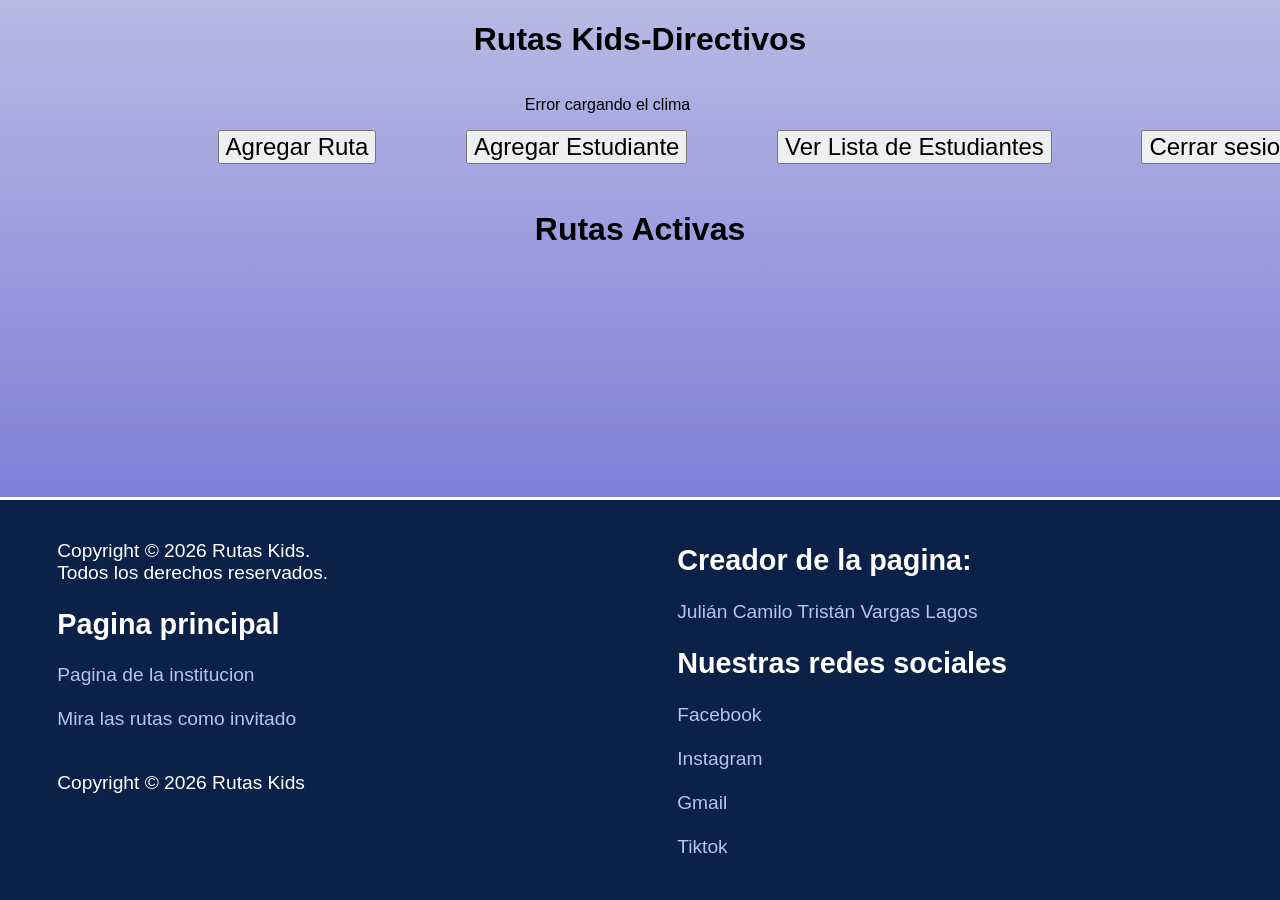
<file: HTML/index.html>
<!DOCTYPE html>
<html lang="es">

<head>
    <meta charset="UTF-8">
    <meta name="viewport" content="width=device-width, initial-scale=1.0">
    <link rel="stylesheet" href="../CSS/style.css">
    <title>Rutas Kids</title>
</head>

<body>
    <h1>Rutas Kids-Directivos</h1>

    <div id="clima">
        Cargando clima...
    </div>
    <div id="acciones">
        <button id="AgregarRuta">Agregar Ruta</button>
        <button id="AgregarEstudiantes">Agregar Estudiante</button>
        <button id="VerEstudiantes">Ver Lista de Estudiantes</button>        
        <button><a href="indexLog.html">Cerrar sesion</a> </button>
    </div>

    <div id="bodyR">

        <div id="modalRuta" class="modal">
            <div class="modal-content">
                <h2>Agregar/Editar Ruta</h2>
                <form id="formRuta">
                    <input type="text" id="nombreRuta" placeholder="Nombre de la Ruta" required>
                    <input type="time" id="hora" required>
                    <input type="text" id="conductor" placeholder="Conductor" required>
                    <button type="submit">Guardar</button>
                    <button type="button" class="cerrar">Cancelar</button>
                </form>
            </div>
        </div>
        <div id="modalEstudiante" class="modal">
            <div class="modal-content">
                <h2>Agregar/Editar Estudiante</h2>
                <form id="formEstudiante">
                    <input type="text" id="nombre" placeholder="Nombre" required>
                    <input type="email" id="email" placeholder="Email" required>
                    <input type="text" id="grado" placeholder="Grado" required>
                    <input type="text" id="direccion" placeholder="Dirección" required>
                    <input type="text" id="acudiente" placeholder="Acudiente" required>
                    <input type="number" id="telefono" placeholder="Teléfono" required>
                    <button type="submit">Guardar</button>
                    <button type="button" class="cerrar">Cancelar</button>
                </form>
            </div>
        </div>
        <div id="rutas">
            <h1 id="titulo">Rutas Activas</h1>
        </div>
        <div id="listaEstudiantes" class="modal">
            <div class="modal-content">
                <div class="footer-modal">
                    <button type="button" class="cerrar">Cerrar</button>
                </div>
                <h2>Estudiantes</h2>
                <div id="contenedorEstudiantes"></div>

            </div>
        </div>
    </div>
    <footer>
        <div id="PrimerLado">
            <p>Copyright © 2026 Rutas Kids. <br> Todos los derechos reservados.</p>
            <h2>Pagina principal</h2>
            <a href="proximamente.html">Pagina de la institucion</a>
            <br><br>
            <a href="indexV.html">Mira las rutas como invitado</a>
            <br><br>
            <p>Copyright © 2026 Rutas Kids</p>
        </div>
        <div id="SegundoLado">
            <h2>Creador de la pagina:</h2>
            <a href="../PortafolioJulian/index.html" target="_blank">Julián Camilo Tristán Vargas Lagos</a>
            <h2>Nuestras redes sociales</h2>
            <a href="">Facebook</a><br><br>
            <a href="" target="_blank">Instagram</a><br><br>
            <a href="https://mail.google.com/mail/?view=cm&fs=1&to=tristanlagos2025@gmail.com&su=Asunto+del+Mensaje"
                target="_blank">Gmail</a><br><br>
            <a href="" target="_blank">Tiktok</a><br><br>
        </div>
    </footer>
    <script src="../JS/app.js"></script>
</body>

</html>
</file>
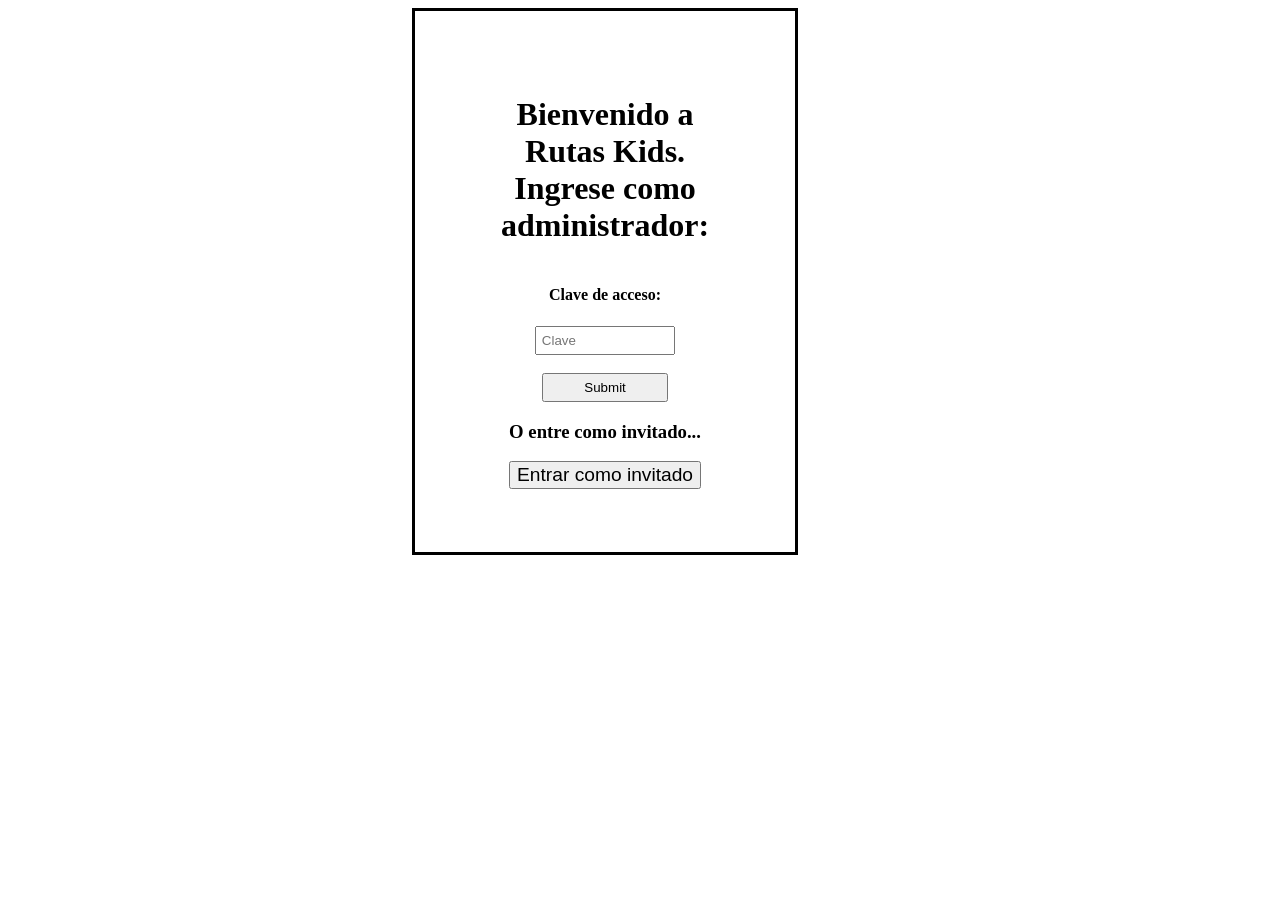
<file: HTML/indexLog.html>
<!DOCTYPE html>
<html lang="es">
<head>
    <meta charset="UTF-8">
    <meta name="viewport" content="width=device-width, initial-scale=1.0">
    <title>Pagina de logeo</title>
    <link rel="stylesheet" href="../CSS/log.css">
</head>
<body>
    <form>
        <h1> Bienvenido a Rutas Kids. <br>Ingrese como administrador:</h1>
        <h4>Clave de acceso:</h4>
        <input id="contraseña" type="password" required placeholder="Clave"> 
        <br><input type="submit">
        
        <h3>O entre como invitado...</h3>
        <button><a href="indexV.html">Entrar como invitado</a></button>
    </form>

    <div id="modal" class="modal">
            <div class="modal-content">
                <form id="cargando">
                    <h2> Cargando...</h>
                </form>
            </div>
        </div>
<script src="../JS/appLog.js"></script>
</body>
</html>
</file>
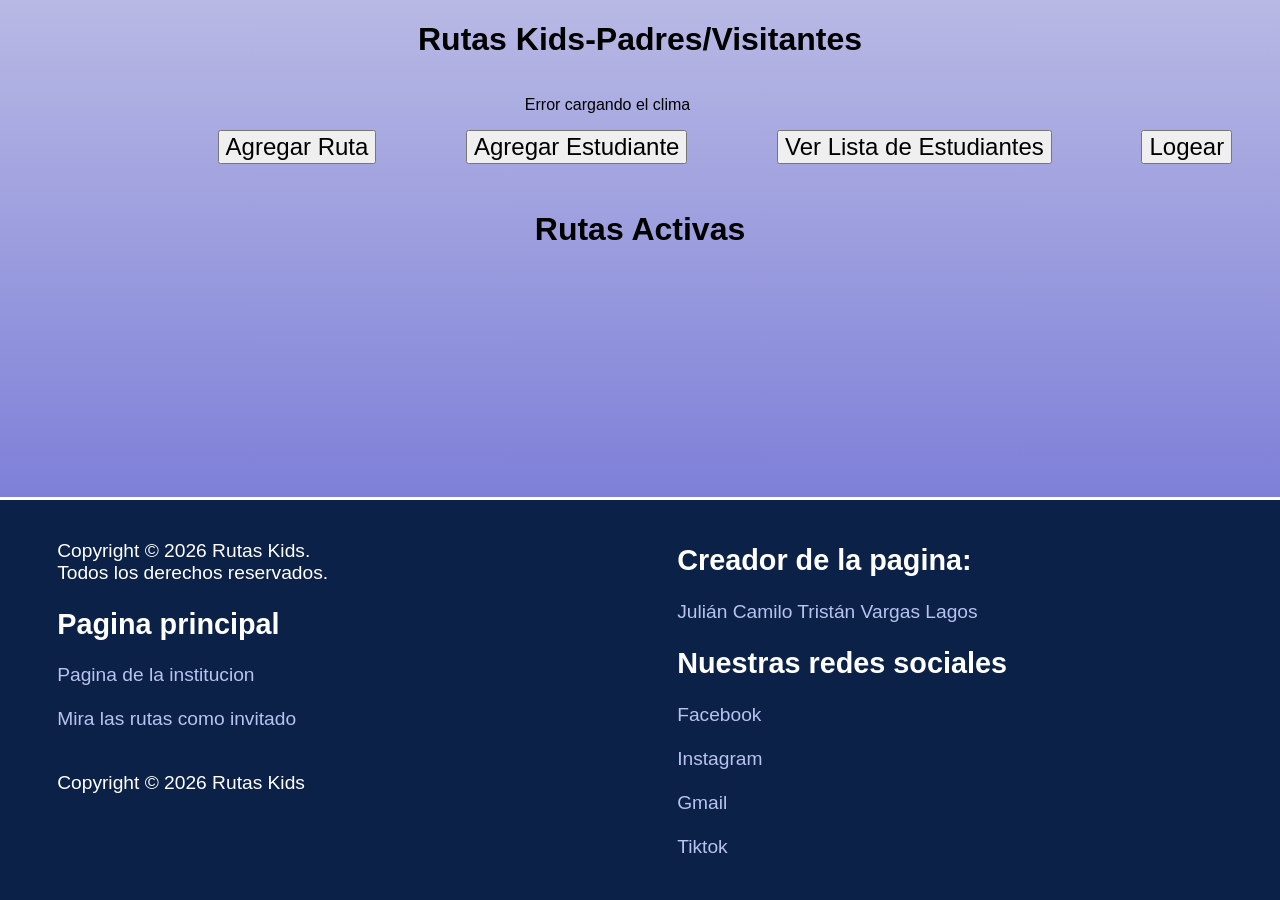
<file: HTML/indexV.html>
<!DOCTYPE html>
<html lang="es">

<head>
    <meta charset="UTF-8">
    <meta name="viewport" content="width=device-width, initial-scale=1.0">
    <link rel="stylesheet" href="../CSS/style.css">
    <title>Rutas Kids</title>
</head>

<body>
    <h1>Rutas Kids-Padres/Visitantes</h1>

    <div id="clima">
        Cargando clima...
    </div>
    <div id="acciones">
        <button id="AgregarRuta">Agregar Ruta</button>
        <button id="AgregarEstudiantes">Agregar Estudiante</button>
        <button id="VerEstudiantes">Ver Lista de Estudiantes</button>        
        <button> <a href="indexLog.html">Logear </a></button>
    </div>

    <div id="bodyR">

        <div id="modalRuta" class="modal">
            <div class="modal-content">
                <h1>Error 401 <br>
                    No access
                </h1>
                <form id="formRuta">
                    <button type="button" class="cerrar"> Cerrar </button>
                </form>
            </div>
        </div>
        <div id="modalEstudiante" class="modal">
            <div class="modal-content">
                <h1>Error 401 <br>
                    No access
                </h1>
                <form id="formEstudiante">
                    <button type="button" class="cerrar"> Cerrar </button>
                </form>
            </div>
        </div>
        <div id="rutas">
            <h1 id="titulo">Rutas Activas</h1>
        </div>
        <div id="listaEstudiantes" class="modal">
            <div class="modal-content">
                <div class="footer-modal">
                    <button type="button" class="cerrar">Cerrar</button>
                </div>
                <h2>Estudiantes</h2>
                <div id="contenedorEstudiantes"></div>

            </div>
        </div>
    </div>
    <footer>
        <div id="PrimerLado">
            <p>Copyright © 2026 Rutas Kids. <br> Todos los derechos reservados.</p>
            <h2>Pagina principal</h2>
            <a href="proximamente.html">Pagina de la institucion</a>
            <br><br>
            <a href="indexV.html">Mira las rutas como invitado</a>
            <br><br>
            <p>Copyright © 2026 Rutas Kids</p>
        </div>
        <div id="SegundoLado">
            <h2>Creador de la pagina:</h2>
            <a href="../PortafolioJulian/index.html" target="_blank">Julián Camilo Tristán Vargas Lagos</a>
            <h2>Nuestras redes sociales</h2>
            <a href="">Facebook</a><br><br>
            <a href="" target="_blank">Instagram</a><br><br>
            <a href="https://mail.google.com/mail/?view=cm&fs=1&to=tristanlagos2025@gmail.com&su=Asunto+del+Mensaje"
                target="_blank">Gmail</a><br><br>
            <a href="" target="_blank">Tiktok</a><br><br>
        </div>
    </footer>
    <script src="../JS/appV.js"></script>
</body>

</html>
</file>
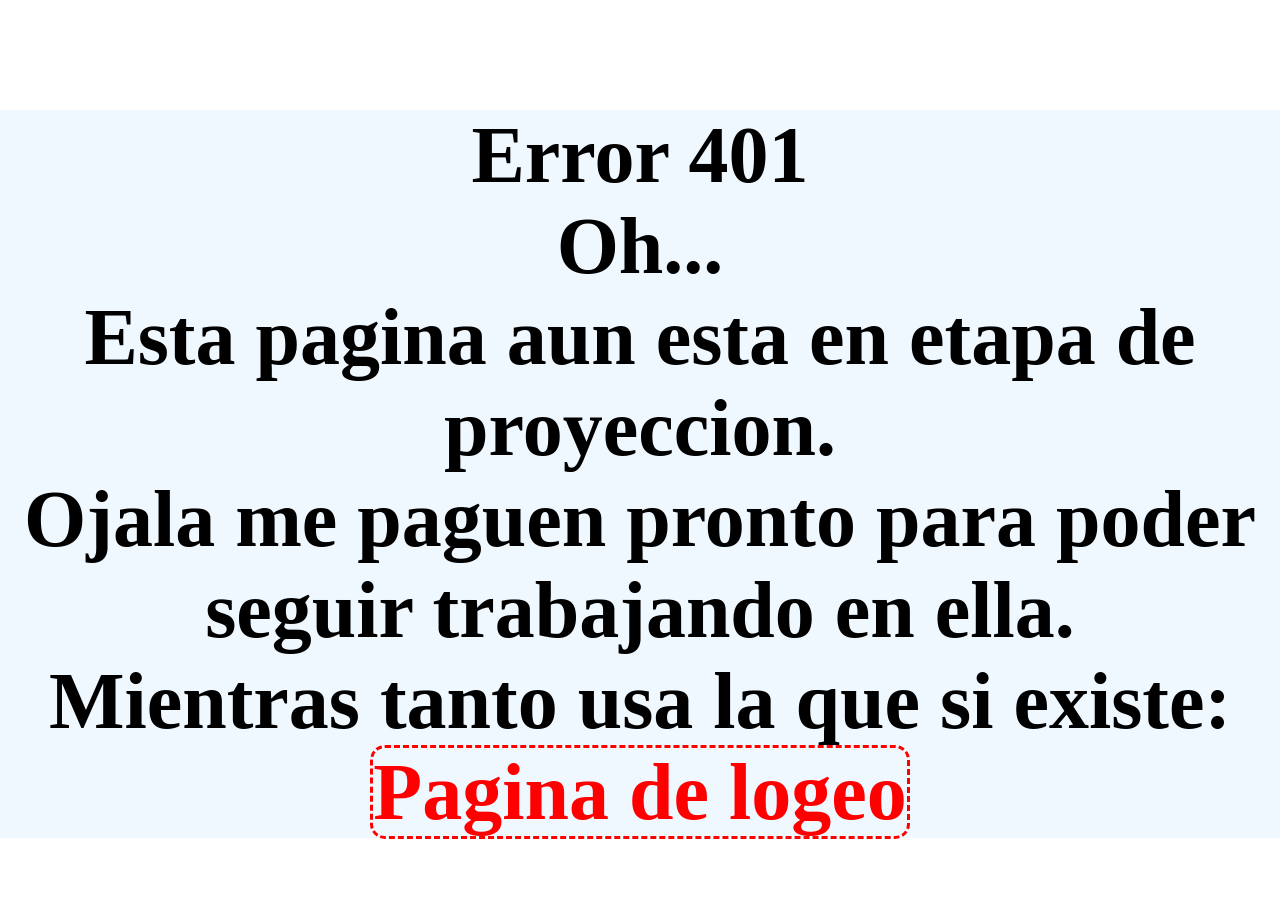
<file: HTML/proximamente.html>
<!DOCTYPE html>
<html lang="es">
<head>
    <meta charset="UTF-8">
    <meta name="viewport" content="width=device-width, initial-scale=1.0">
    <title>Pagina en creacion</title>
    <link rel="stylesheet" href="../CSS/proximamente.css">
</head>
<body>
    <div id="presentacion">
        
    </div>
    <h1>Error 401 <br> Oh... <br>Esta pagina aun esta en etapa de proyeccion.
    <br>Ojala me paguen pronto para poder seguir trabajando en ella.
    <br>Mientras tanto usa la que si existe:<br>
    <a href="indexLog.html"> Pagina de logeo </a>
    </h1>
</body>
</html>
</file>
<file: CSS/style.css>
* {
  box-sizing: border-box;
}
button a{
  text-decoration: none;
  color:black;
}
body {
  margin: 0;
  padding: 0;
  display: flex;
  flex-direction: column;
  min-height: 100vh;
  background-image: linear-gradient(to top, #4f51cf, #b8b9e4);
  background-attachment: fixed;
  font-family: sans-serif;
}

#bodyR {
  flex: 1;
  padding: 2%;
}

#titulo {
  grid-column: span 3;
  text-align: center;
}

.modal.show {
  display: flex;
}

button {
  cursor: pointer;
  transition: 1s;

}

button:hover {
  transform: scale(1.1);
  transition: 1s;
  color: rgba(0, 255, 21, 0.733);
  background-color: black;
}

.ERuta:hover,
.Adelete:hover,
.cerrar:hover {
  color: red;
}

.modal {
  display: none;
  position: fixed;
  inset: 0;
  background: rgba(0, 0, 0, 0.6);
  justify-content: center;
  align-items: center;
}

.modal-content {
  background: white;
  padding: 20px;
  width: 350px;
  box-shadow: 0 10px 30px rgba(0, 0, 0, 0.3);
  max-height: 80vh;
  overflow-y: auto;
}

@keyframes fadeIn {
  from {
    transform: scale(0.9);
    opacity: 0;
  }

  to {
    transform: scale(1);
    opacity: 1;
  }
}

.footer-modal {
  position: sticky;
  top: -3%;
  background: white;
  padding-bottom: 5%;
  padding-top: 5%;
}

.estudiante {
  border: 2px solid #ccc;
  padding: 15px;
  margin-bottom: 5%;
}

#rutas {
  display: grid;
  grid-template-columns: repeat(3, 1fr);
  gap: 20px;
}

.ruta {
  border: 1px solid black;
  text-align: center;
  box-shadow: 0 0 10px 2px black;
  background-image: url(../RecursosGraficos/FondoRuta.jpg);
  background-size: cover;
  overflow: hidden;
}

.ruta button {
  font-size: 100%;
  margin-top: 5%;
}

.estudianteEnRuta {
  display: grid;
  grid-template-columns: repeat(3, 1fr);
  gap: 10px;
  padding: 10px;
  max-height: 400px;
  overflow-y: auto;
}

.asiento {
  border: 2px solid black;
  box-shadow: 0 0 5px 1px black;
  display: flex;
  flex-direction: column;
  justify-content: space-between;
  background-color: rgba(255, 255, 255, 0.8);
  padding: 5px; /* Recomendado para que el checkbox no quede muy pegado */
}

.asiento.ausente {
  background-color: #ffcdd2;
  border-color: #d32f2f;
}

.asiento.presente {
  background-color: #c8e6c9;
  border-color: #388e3c;
}

footer {
  display: flex;
  border-top: 3px solid white;
  background-color: #0B2147;
  color: white;
  width: 100%;
  padding: 20px;
  margin-top: auto;
}

#PrimerLado,
#SegundoLado {
  font-size: 120%;
  width: 50%;
  padding: 0 3%;
}

footer a {
  text-decoration: none;
  color: rgb(184, 195, 239);
}

#acciones {
  display: flex;
}

#acciones button {
  font-size: 100%;
  margin-left: 17%;
  margin-right: -10%;
  font-size: 150%;
}

#clima{
  margin-left: 41%;
}
h1{
  text-align: center;
}

/*Media tableta*/
@media (max-width: 1024px) {

  #titulo {
    grid-column: span 3;
  }

  #rutas {
    display: grid;
    grid-template-columns: repeat(3, 1fr);
    gap: 20px;
  }

  .estudianteEnRuta {
    display: grid;
    grid-template-columns: repeat(2, 1fr);
    gap: 10px;
    padding: 10px;
    max-height: 400px;
    overflow-y: auto;
  }
  .acortar{
    width: 95%;
  }

  footer {
    display: flex;
    border-top: 3px solid white;
    background-color: #0B2147;
    color: white;
    width: 100%;
    padding: 20px;
    margin-top: auto;
  }

  #PrimerLado,
  #SegundoLado {
    font-size: 120%;
    width: 50%;
    padding: 0 3%;
  }

  footer a {
    text-decoration: none;
    color: rgb(184, 195, 239);
  }

  #acciones {
    display: flex;
  }
  #clima{
    margin-left: 30%;
  }
  #acciones button {
    font-size: 100%;
    margin-left: 5%;
    margin-right: 5%;
  }
  h1{
    text-align: center;
  }
}

/*media celular*/
@media (max-width: 480px) {

  #titulo {
    grid-column: span 2;
  }

  #rutas {
    display: grid;
    grid-template-columns: repeat(2, 1fr);
    gap: 20px;
  }

  .estudianteEnRuta {
    display: grid;
    grid-template-columns: repeat(2, 1fr);
    gap: 10px;
    padding: 10px;
    max-height: 400px;
    overflow-y: auto;
  }
  .acortar{
    width: 95%;
  }

  footer {
    display: flex;
    border-top: 3px solid white;
    background-color: #0B2147;
    color: white;
    width: 100%;
    padding: 20px;
    margin-top: auto;
  }

  #PrimerLado,
  #SegundoLado {
    font-size: 120%;
    width: 50%;
    padding: 0 3%;
  }

  footer a {
    text-decoration: none;
    color: rgb(184, 195, 239);
  }

  #acciones {
    display: flex;
  }
  #clima{
    margin-left: 16%;
  }
  #acciones button {
    font-size: 100%;
    margin-left: 1%;
    margin-right: 1%;
  }
  h1{
    text-align: center;
  }
}

/* Media Reloj*/

@media (max-width: 360px) {

  #titulo {
    grid-column: span 1;
  }

  #rutas {
    display: grid;
    grid-template-columns: repeat(1, 1fr);
    gap: 20px;
  }

  .estudianteEnRuta {
    display: grid;
    grid-template-columns: repeat(2, 1fr);
    gap: 10px;
    padding: 10px;
    max-height: 400px;
    overflow-y: auto;
  }
  .acortar{
    width: 95%;
  }

  footer {
    display: flex;
    border-top: 3px solid white;
    background-color: #0B2147;
    color: white;
    width: 100%;
    padding: 20px;
    margin-top: auto;
  }

  #PrimerLado,
  #SegundoLado {
    font-size: 120%;
    width: 50%;
    padding: 0 3%;
  }

  footer a {
    text-decoration: none;
    color: rgb(184, 195, 239);
  }

  #acciones {
    display: flex;
  }
  #clima{
    margin-left: 0%;
  }
  #acciones button {
    font-size: 75%;
  }
  h1{
    text-align: center;
  }
}
</file>
<file: CSS/log.css>
body{
    text-align: center;
}
form{
    border-style: solid;
    display: flex;
    flex-direction: column;
    width: 20%;
    margin-left: 32%;
    align-items: center;
    padding: 5%;
}
input{
    padding: 2%;
    width: 50%;
}
button{
    font-size: 120%;
}
button a{
    text-decoration: none;
    color: black;
}
.modal.show {
  display: flex;
}
.modal {
  display: none;
  position: fixed;
  inset: 0;
  background: rgba(0, 0, 0, 0.6);
  justify-content: center;
  align-items: center;
}

.modal-content {
  background: white;
  width: 380px;
  box-shadow: 0 10px 30px rgba(0, 0, 0, 0.3);
  max-height: 80vh;
  overflow-y: auto;
}
h2{
    font-size: 150%;
}
#cargando{
    padding-top: 5%;
    padding-bottom: 5%;
}


@media (max-width: 1024px) {
    form {
        width: 45%;
        margin-left: 3%;
    }
    input {
        width: 90%;
    }
}

@media (max-width: 480px) {
    form {
        width: 85%;
        padding: 30px 15px;
    }
    h1 {
        font-size: 1.3rem;
    }
    input {
        width: 95%;
    }
    .modal-content {
        width: 90%;
    }
}

@media (max-width: 360px) {
    form {
        width: 90%;
        padding: 20px 10px;
        margin: 0 0 0 0;
    }
    h1 {
        font-size: 1.1rem;
    }
    button {
        font-size: 100%;
    }
}
</file>
<file: CSS/proximamente.css>
body{
    text-align: center;
    display: flex;
    justify-content: center;
}
#presentacion {
    width: 90%;
    height: 90%;
    position: absolute;
    background-repeat: no-repeat;
    background-size: cover;
    background-position: center;
    animation: presentacion 20s infinite linear;
}
a{
    text-decoration: none;
    color:red;
    border-style: dashed;
    border-radius: 15px;
}
h1{
    position: absolute;
    background-color: aliceblue;
    text-align: center;
    margin-top: 8%;
    font-size: 500%;
}
@keyframes presentacion {
    0% {
        background-image: url(../RecursosGraficos/carrusel1.jpg);
        opacity: 0.45;
        width: 100%;
        height: 100%;
    }

    12% {
        opacity: 0.75;
    }

    24% {
        opacity: 0.45;
    }

    36% {
        background-image: url(../RecursosGraficos/carrusel2.jpg);
        width: 100%;
        height: 100%;
    }

    48% {
        opacity: 0.75;
    }

    60% {
        opacity: 0.45;
    }

    72% {
        background-image: url(../RecursosGraficos/carrusel3.jpg);
        width: 100%;
        height: 100%;
    }

    84% {
        opacity: 0.75;
    }

    96% {
        opacity: 0.45;
    }

    100% {
background-image: url(../RecursosGraficos/carrusel1.jpg);        opacity: 0.45;
        width: 100%;
        height: 100%;
    }
}
</file>
